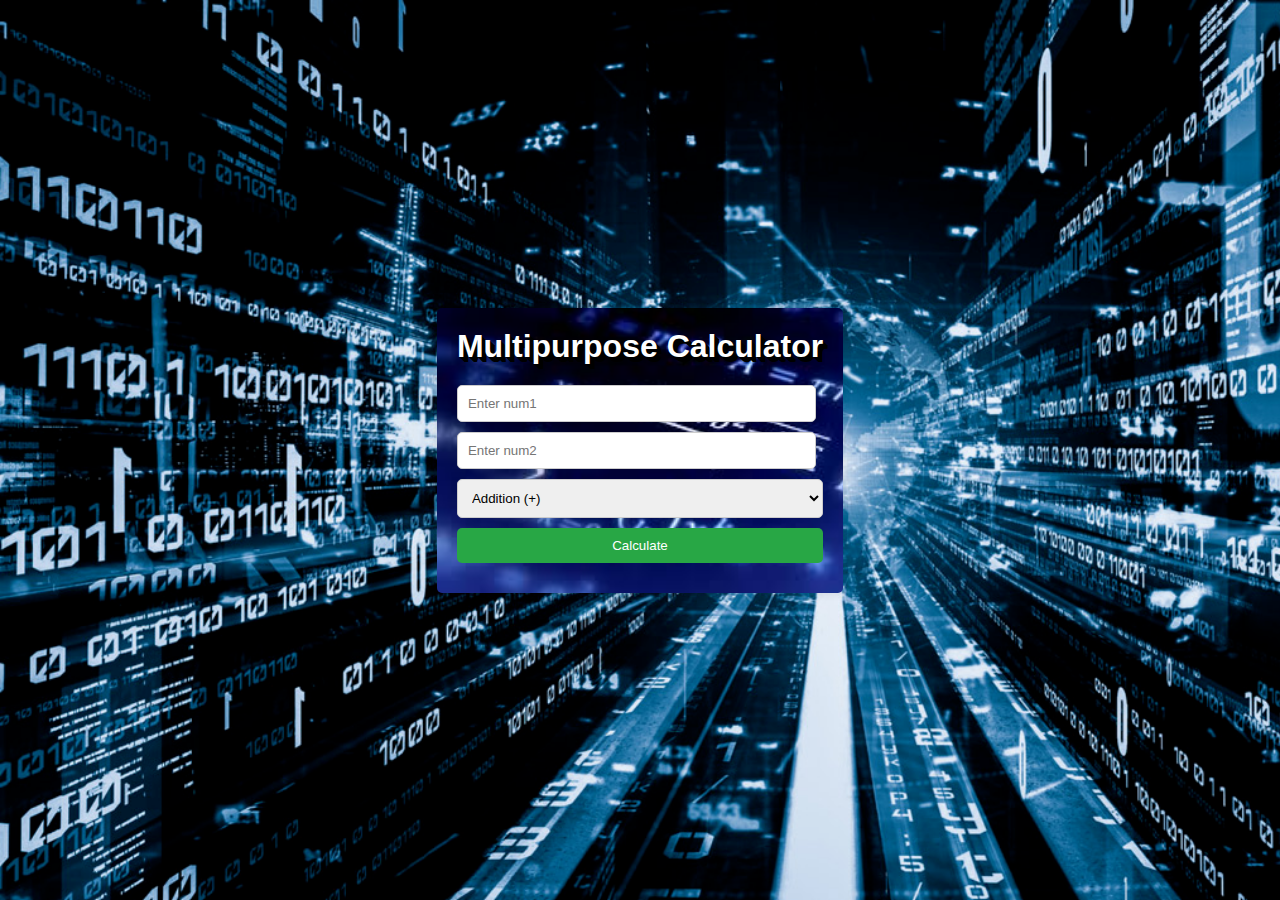
<file: 01 - Multipurpose Calculator Application/index.html>
<!DOCTYPE html>
<html lang="en">
  <head>
    <meta charset="UTF-8" />
    <meta name="viewport" content="width=device-width, initial-scale=1.0" />
    <title>Calculator Application</title>
    <link rel="stylesheet" href="style.css" />
  </head>
  <body>
    <div class="calculator">
      <h2>Multipurpose Calculator</h2>
      <form action="index.php" method="POST">
        <input type="number" name="num1" placeholder="Enter num1" />
        <input type="number" name="num2" placeholder="Enter num2" />
        <select name="operation">
          <option value="add">Addition (+)</option>
          <option value="subtract">Subtraction (-)</option>
          <option value="multiply">Multiplication (*)</option>
          <option value="divide">Division (/)</option>
          <option value="modulus">modulus (%)</option>
          <option value="percentage">Percentage</option>
          <option value="sqrt">Square Root (first number)</option>
          <option value="log">Logarithm (base 10 of first number)</option>
        </select>
        <button type="submit">Calculate</button>
      </form>
    </div>
  </body>
</html>
</file>
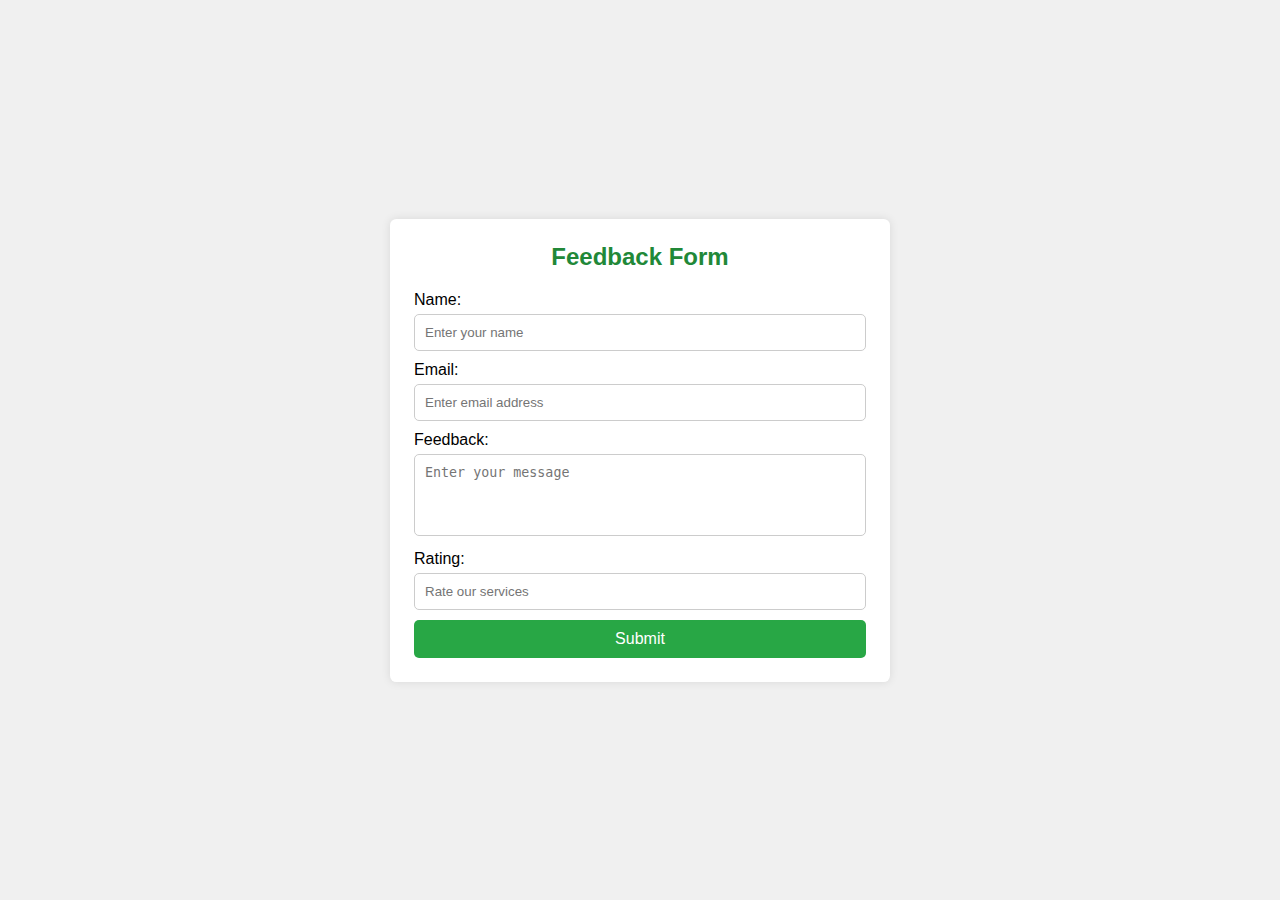
<file: 03 - Web Application Form/feedback_form.html>
<!DOCTYPE html>
<html lang="en">
  <head>
    <meta charset="UTF-8" />
    <meta name="viewport" content="width=device-width, initial-scale=1.0" />
    <title>HTML FORM FEEDBACK</title>
    <link rel="stylesheet" href="styles.css" />
  </head>
  <body>
    <div class="container">
      <h2>Feedback Form</h2>
      <form id="feedbackForm" action="submit_feedback.php" method="post">
        <label for="name">Name:</label>
        <input
          type="text"
          id="name"
          name="name"
          placeholder="Enter your name"
          required
        />
        <div class="error" id="nameError"></div>

        <label for="email">Email:</label>
        <input
          type="email"
          id="email"
          name="email"
          placeholder="Enter email address"
          required
        />
        <div class="error" id="emailError"></div>

        <label for="feedback">Feedback:</label>
        <textarea
          id="feedback"
          name="feedback"
          rows="4"
          placeholder="Enter your message"
          required
        ></textarea>
        <div class="error" id="feedbackError"></div>

        <label for="rating">Rating:</label>
        <input
          type="number"
          id="rating"
          name="rating"
          min="1"
          max="5"
          placeholder="Rate our services"
          required
        />
        <div class="error" id="ratingError"></div>

        <button type="submit" id="submit">Submit</button>
      </form>
    </div>

    <div id="popup" style="display:none;">
      <p>Form Submitted Successfully</p>
      <button id="viewFeedbackBtn">View Feedback</button>
    </div>

    <script src="script.js"></script>
  </body>
</html>
</file>
<file: 01 - Multipurpose Calculator Application/style.css>
body {
    font-family: Arial, sans-serif;
    display: flex;
    justify-content: center;
    align-items: center;
    block-size: 100vh;
    margin: 0;
    background-image: url("bg1.png");
    background-repeat: no-repeat;
    background-size: cover;
    /* #f0f0f0 */
}

.calculator {
    background-image: url("bg.jpeg");
    background-repeat: no-repeat;
    background-size: cover;
    padding: 20px;
    border-radius: 5px;
    box-shadow: 0 0 10px rgba(0, 0, 0, 0.1);
}

h2 {
    margin: 0 0 20px 0;
    color: white;
    text-shadow:
        1px 1px 0 #000,
        2px 2px 0 #000,
        3px 3px 0 #000,
        4px 4px 0 #000,
        5px 5px 0 #000;
    font-size: 2em;
    position: relative;
    z-index: 1;
}

form input {
    inline-size: 92%;
    display: flex;
    flex-direction: column;
    border: 1px solid #ccc;
    border-radius: 5px;
    margin: 10px 0;
    padding: 10px;
}

form select,
form button {
    display: block;
    inline-size: 100%;
    margin: 10px 0;
    padding: 10px;
    border-radius: 5px;
    border: 1px solid #ccc;
}

form button {
    background-color: #28a745;
    color: white;
    border: none;
    cursor: pointer;
    transition: all 300ms ease;
}

form button:hover {
    background-color: #218838;
}

p {
    font-size: 1.2em;
}
</file>
<file: 03 - Web Application Form/styles.css>
* {
    margin: 0;
    padding: 0;
    box-sizing: border-box;
    outline: none;
}

body {
    font-family: Arial, sans-serif;
    background-color: #f0f0f0;
    display: flex;
    justify-content: center;
    align-items: center;
    block-size: 100vh;
    margin: 0;
}
.container {
    background-color: #fff;
    padding: 1.5rem;
    border-radius: .4rem;
    box-shadow: 0 0 10px rgba(0, 0, 0, 0.1);
    inline-size: 500px;
}
.container h2 {
    margin-block-end: 20px;
    text-align: center;
    color: #218838;
}
.container label {
    display: block;
    margin-block-end: 5px;
}
.container input, .container textarea {
    inline-size: 100%;
    padding: 10px;
    margin-block-end: 10px;
    border: 1px solid #ccc;
    border-radius: 5px;
}
.container textarea {
    resize: none;
}
.container button {
    inline-size: 100%;
    padding: 10px;
    background-color: #28a745;
    border: none;
    border-radius: 5px;
    color: #fff;
    font-size: 16px;
    cursor: pointer;
    transition: all 300ms ease;
}
.container button:hover {
    background-color: #218838;
}
.error {
    color: red;
    inset-block-start: 1rem;
    margin-block-end: 10px;
    font-size: .6rem;
    display: none;
    padding-block-start: .03rem;
}
</file>
